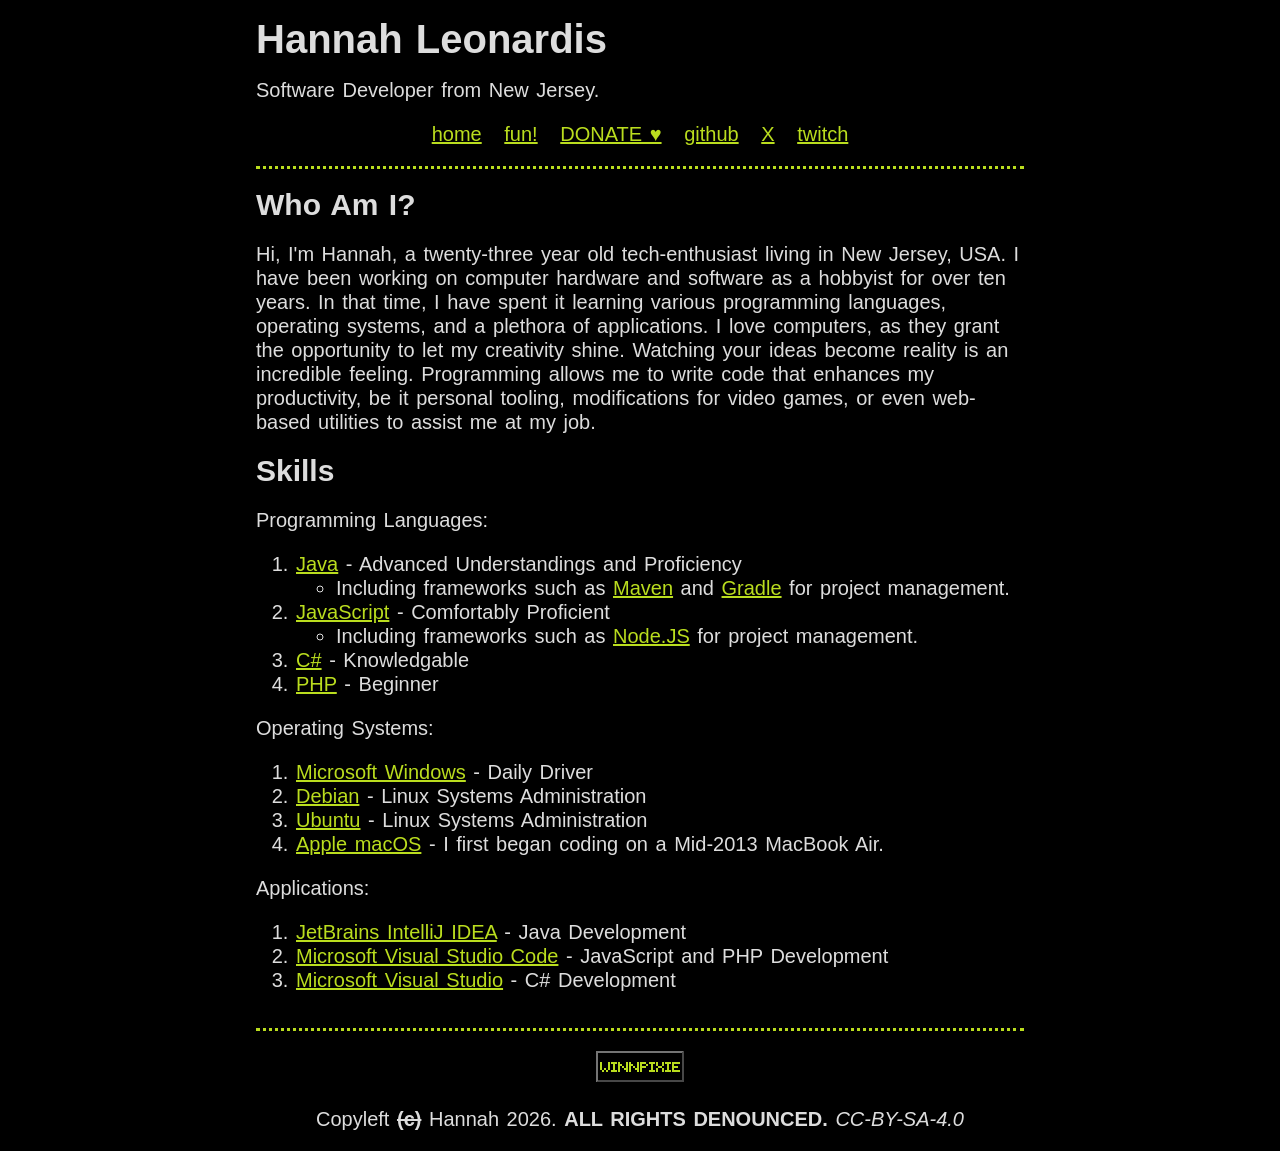
<file: index.html>
<!DOCTYPE html>
<html lang="en-us">

<head>
    <meta charset="utf-8" />
    <meta name="viewport" content="width=device-width,initial-scale=1" />
    <meta name="description" content="The portfolio page of Hannah Leonardis, a software developer from New Jersey." />

    <title>Hannah Leonardis - winnpixie.com</title>
    <link rel="stylesheet" href="/assets/css/main.css" type="text/css" />
    <link rel="icon" type="image/x-icon" href="/favicon.ico" />
</head>

<body>
    <div id="content">
        <header>
            <h1>Hannah Leonardis</h1>
            <p>Software Developer from New Jersey.</p>
            <nav>
                <p>
                    <a href="/index.html">home</a>
                    <a href="/fun/colors.html">fun!</a>
                    <a href="/donate.html">DONATE &hearts;</a>
                    <a href="https://github.com/winnpixie" target="_blank">github</a>
                    <a href="https://x.com/winnpixie" target="_blank">X</a>
                    <a href="https://twitch.tv/winnpixie" target="_blank">twitch</a>
                </p>
            </nav>
        </header>
        <main>
            <h2>Who Am I?</h2>
            <p>
                Hi, I'm Hannah, a twenty-three year old tech-enthusiast living in New Jersey, USA. I have been working
                on computer hardware and software as a hobbyist for over ten years. In that time, I have spent it
                learning various programming languages, operating systems, and a plethora of applications. I love
                computers, as they grant the opportunity to let my creativity shine. Watching your ideas become reality
                is an incredible feeling. Programming allows me to write code that enhances my productivity, be it
                personal tooling, modifications for video games, or even web-based utilities to assist me at my job.
            </p>
            <h2>Skills</h2>
            <p>
                Programming Languages:
            <ol>
                <li><a href="https://www.oracle.com/java/" target="_blank">Java</a> - Advanced Understandings and
                    Proficiency
                    <ul>
                        <li>Including frameworks such as <a href="https://maven.apache.org/" target="_blank">Maven</a>
                            and <a href="https://gradle.org/" target="_blank">Gradle</a> for project management.</li>
                    </ul>
                </li>
                <li><a href="https://en.wikipedia.org/wiki/JavaScript" target="_blank">JavaScript</a> - Comfortably
                    Proficient
                    <ul>
                        <li>Including frameworks such as <a href="https://nodejs.org/" target="_blank">Node.JS</a> for
                            project
                            management.</li>
                    </ul>
                </li>
                <li><a href="https://learn.microsoft.com/en-us/dotnet/csharp/" target="_blank">C#</a> - Knowledgable
                </li>
                <li><a href="https://www.php.net/" target="_blank">PHP</a> - Beginner</li>
            </ol>
            </p>
            <p>
                Operating Systems:
            <ol>
                <li><a href="https://www.microsoft.com/en-us/windows" target="_blank">Microsoft Windows</a> - Daily
                    Driver</li>
                <li><a href="https://www.debian.org/" target="_blank">Debian</a> - Linux Systems Administration</li>
                <li><a href="https://www.ubuntu.com/" target="_blank">Ubuntu</a> - Linux Systems Administration</li>
                <li><a href="https://www.apple.com/mac" target="_blank">Apple macOS</a> - I first began coding on a
                    Mid-2013 MacBook
                    Air.</li>
            </ol>
            </p>
            <p>
                Applications:
            <ol>
                <li><a href="https://www.jetbrains.com/idea/" target="_blank">JetBrains IntelliJ IDEA</a> - Java
                    Development</li>
                <li><a href="https://code.visualstudio.com/" target="_blank">Microsoft Visual Studio Code</a> -
                    JavaScript and PHP
                    Development</li>
                <li><a href="https://visualstudio.microsoft.com/" target="_blank">Microsoft Visual Studio</a> - C#
                    Development</li>
            </ol>
            </p>
        </main>
        <footer>
            <p>
                <img src="assets/img/banner_88x31.png" alt="88x31 Banner" title="88x31 Banner" />
            </p>
            <p>
                Copyleft <s><strong>(c)</strong></s> Hannah 2026. <strong>ALL RIGHTS DENOUNCED.</strong>
                <em>CC-BY-SA-4.0</em>
            </p>
        </footer>
    </div>
</body>

</html>
</file>
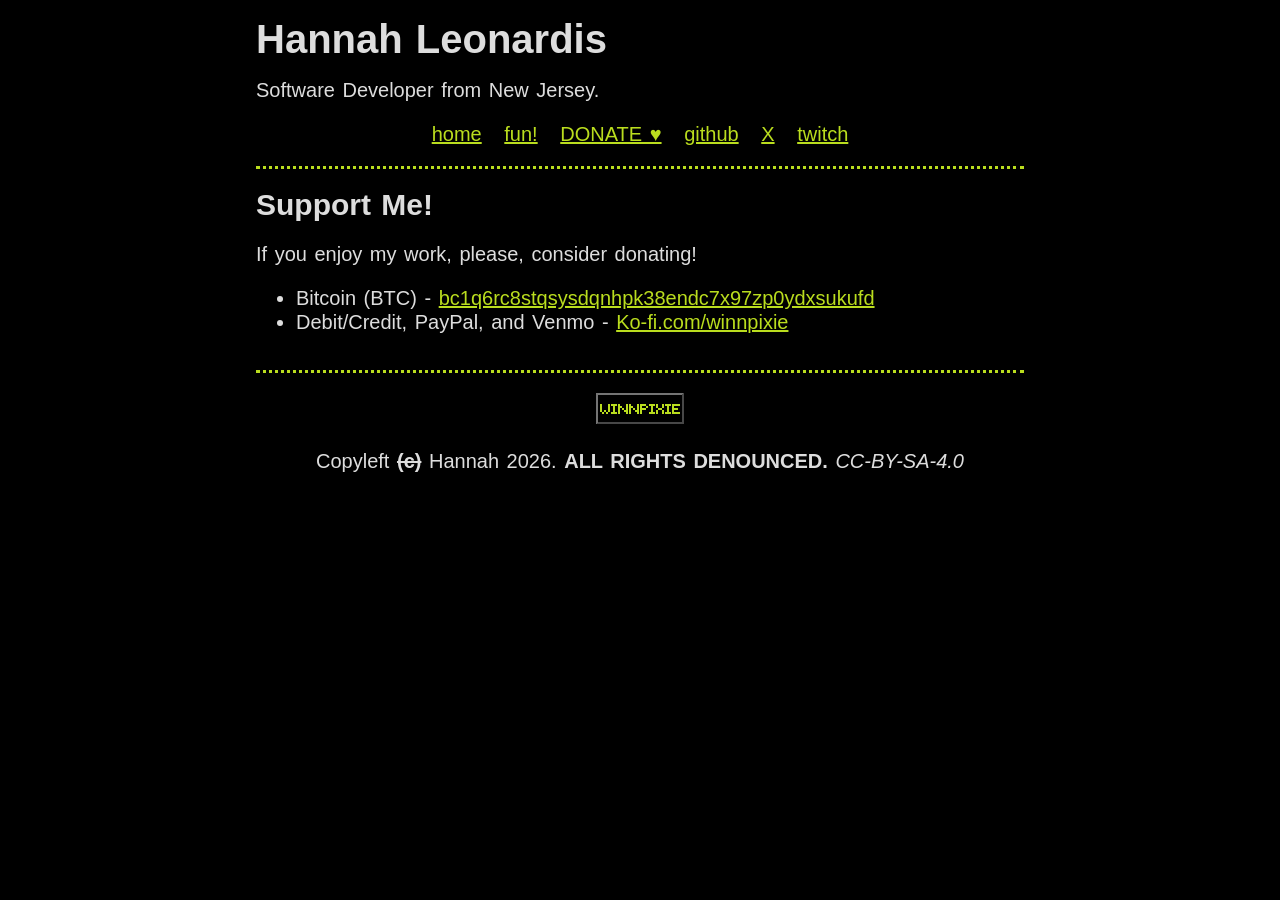
<file: donate.html>
<!DOCTYPE html>
<html lang="en-us">

<head>
    <meta charset="utf-8" />
    <meta name="viewport" content="width=device-width,initial-scale=1" />
    <meta name="description" content="A list of ways to support my work." />

    <title>Donate - winnpixie.com</title>
    <link rel="stylesheet" href="/assets/css/main.css" type="text/css" />
    <link rel="icon" type="image/x-icon" href="/favicon.ico" />
</head>

<body>
    <div id="content">
        <header>
            <h1>Hannah Leonardis</h1>
            <p>Software Developer from New Jersey.</p>
            <nav>
                <p>
                    <a href="/index.html">home</a>
                    <a href="/fun/colors.html">fun!</a>
                    <a href="/donate.html">DONATE &hearts;</a>
                    <a href="https://github.com/winnpixie" target="_blank">github</a>
                    <a href="https://x.com/winnpixie" target="_blank">X</a>
                    <a href="https://twitch.tv/winnpixie" target="_blank">twitch</a>
                </p>
            </nav>
        </header>
        <main>
            <h2>Support Me!</h2>
            <p>If you enjoy my work, please, consider donating!</p>
            <p>
            <ul>
                <li><span>Bitcoin (BTC) - <a href="bitcoin:bc1q6rc8stqsysdqnhpk38endc7x97zp0ydxsukufd"
                            target="_blank">bc1q6rc8stqsysdqnhpk38endc7x97zp0ydxsukufd</a></span>
                </li>
                <li><span>Debit/Credit, PayPal, and Venmo - <a href="https://ko-fi.com/winnpixie"
                            target="_blank">Ko-fi.com/winnpixie</a></span></li>
            </ul>
            </p>
        </main>
        <footer>
            <p>
                <img src="/assets/img/banner_88x31.png" alt="88x31 Banner" title="88x31 Banner" />
            </p>
            <p>
                Copyleft <s><strong>(c)</strong></s> Hannah 2026. <strong>ALL RIGHTS DENOUNCED.</strong>
                <em>CC-BY-SA-4.0</em>
            </p>
        </footer>
    </div>
</body>

</html>
</file>
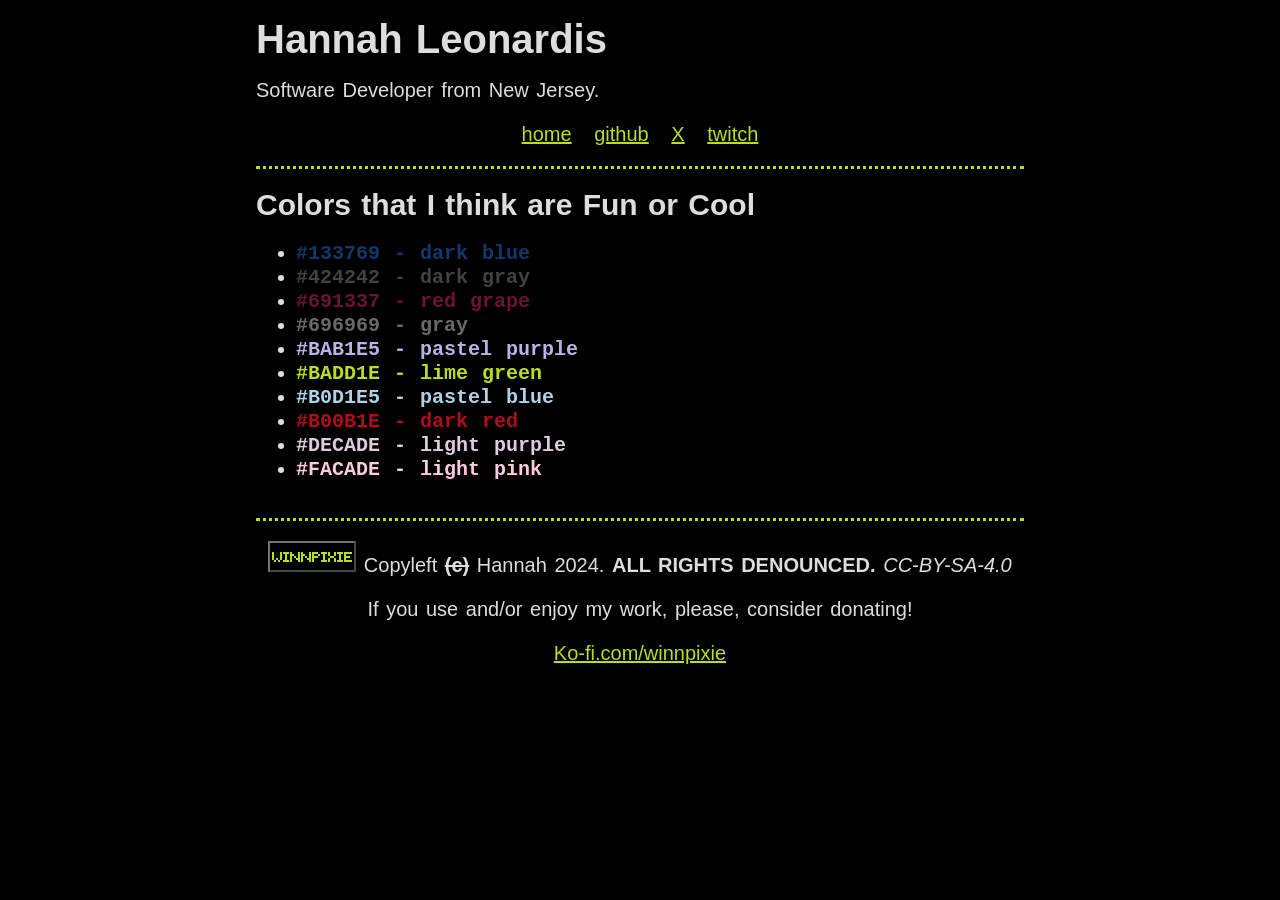
<file: fun/colors.html>
<!DOCTYPE html>
<html lang="en-us" prefix="og: https://ogp.me/ns#">

<head>
    <!-- Standard Metadata -->
    <meta charset="utf-8" />
    <meta name="viewport" content="width=device-width,initial-scale=1" />

    <title>Colors :: Hannah Leonardis</title>

    <!-- OpenGraph Metadata -->
    <meta property="og:title" content="Colors :: Hannah Leonardis" />
    <meta property="og:url" content="https://winnpixie.github.io/" />
    <meta property="og:description" content="Hannah Leonardis - A software developer from New Jersey." />
    <meta property="og:locale" content="en_US" />

    <!-- Twitter Card -->
    <meta name="twitter:card" content="summary" />
    <meta name="twitter:site" content="@winnpixie" />
    <meta name="twitter:title" content="Colors :: Hannah Leonardis" />
    <meta name="twitter:description" content="Hannah Leonardis - A software developer from New Jersey." />

    <!-- Google? Metadata -->
    <meta name="theme-color" content="#BADD1E" />

    <link rel="stylesheet" href="/assets/css/main.css" type="text/css" />
    <link rel="icon" type="image/x-icon" href="/favicon.ico" />
</head>

<body>
    <div id="content">
        <header>
            <div class="header-area">
                <h1>Hannah Leonardis</h1>
                <p>Software Developer from New Jersey.</p>
            </div>
            <div class="header-area" id="header-right">
                <nav>
                    <p>
                        <a href="/">home</a>
                        <a href="https://github.com/winnpixie">github</a>
                        <a href="https://x.com/winnpixie">X</a>
                        <a href="https://twitch.tv/winnpixie">twitch</a>
                    </p>
                </nav>
            </div>
        </header>
        <main>
            <h2>Colors that I think are Fun or Cool</h2>
            <p>
            <ul style="font-family: 'Courier New', Courier, monospace; font-weight: bold;">
                <li><span style="color: #133769;">#133769 - dark blue</span></li>
                <li><span style="color: #424242;">#424242 - dark gray</span></li>
                <li><span style="color: #691337;">#691337 - red grape</span></li>
                <li><span style="color: #696969;">#696969 - gray</span></li>
                <li><span style="color: #BAB1E5;">#BAB1E5 - pastel purple</span></li>
                <li><span style="color: #BADD1E;">#BADD1E - lime green</span></li>
                <li><span style="color: #B0D1E5;">#B0D1E5 - pastel blue</span></li>
                <li><span style="color: #B00B1E;">#B00B1E - dark red</span></li>
                <li><span style="color: #DECADE;">#DECADE - light purple</span></li>
                <li><span style="color: #FACADE;">#FACADE - light pink</span></li>
            </ul>
            </p>
        </main>
        <footer>
            <div class="footer-area">
                <p>
                    <img src="/assets/img/banner_88x31.png" alt="88x31 Banner" title="88x31 Banner" />
                    Copyleft <s><strong>(c)</strong></s> Hannah 2024. <strong>ALL RIGHTS DENOUNCED.</strong>
                    <em>CC-BY-SA-4.0</em>
                </p>
            </div>
            <div class="footer-area" id="footer-right">
                <p>If you use and/or enjoy my work, please, consider donating!</p>
                <p><a href="https://ko-fi.com/winnpixie" target="_blank">Ko-fi.com/winnpixie</a></p>
            </div>
        </footer>
    </div>
</body>

</html>
</file>
<file: assets/css/main.css>
/* SPECIAL */
:root {
    color-scheme: dark;
    --x-background: #000000;
    --x-text-color: #DDDDDD;
    --x-accent-color: #BADD1E;

    --x-sel-background: #DDDDDD;
    --x-sel-text-color: #000000;

    --x-content-width: 60%;

    --x-font-size: 20px;
    --x-line-width: 0.2rem;
    --x-line-type: dotted;
}

::selection {
    background-color: var(--x-sel-background);
    color: var(--x-sel-text-color);
}

/* ELEMENTS */
body {
    margin: 0px;
    padding: 0px;
    color: var(--x-text-color);
    background-color: var(--x-background);
    font-family: Arial, Helvetica, sans-serif;
    font-size: var(--x-font-size);
    word-spacing: 0.125rem;
    line-height: 1.5rem;
}

a {
    text-decoration: underline;
    color: var(--x-accent-color);
}

a:hover,
a:active,
a:focus {
    font-style: italic;
}

header {
    border-bottom: var(--x-line-width) var(--x-line-type) var(--x-accent-color);
}

nav {
    text-align: center;
}

nav a {
    padding: 0.47rem;
}

main {
    padding-bottom: 1rem;
}

footer {
    text-align: center;
    border-top: var(--x-line-width) var(--x-line-type) var(--x-accent-color);
}

/* INDIVIDUAL */
#content {
    max-width: var(--x-content-width);
    margin: 0px auto;
    word-break: break-word;
}

@media (width <= 640px) {
    :root {
        --x-content-width: 95%;
    }

    body {
        line-height: 1.75rem;
    }
}
</file>
